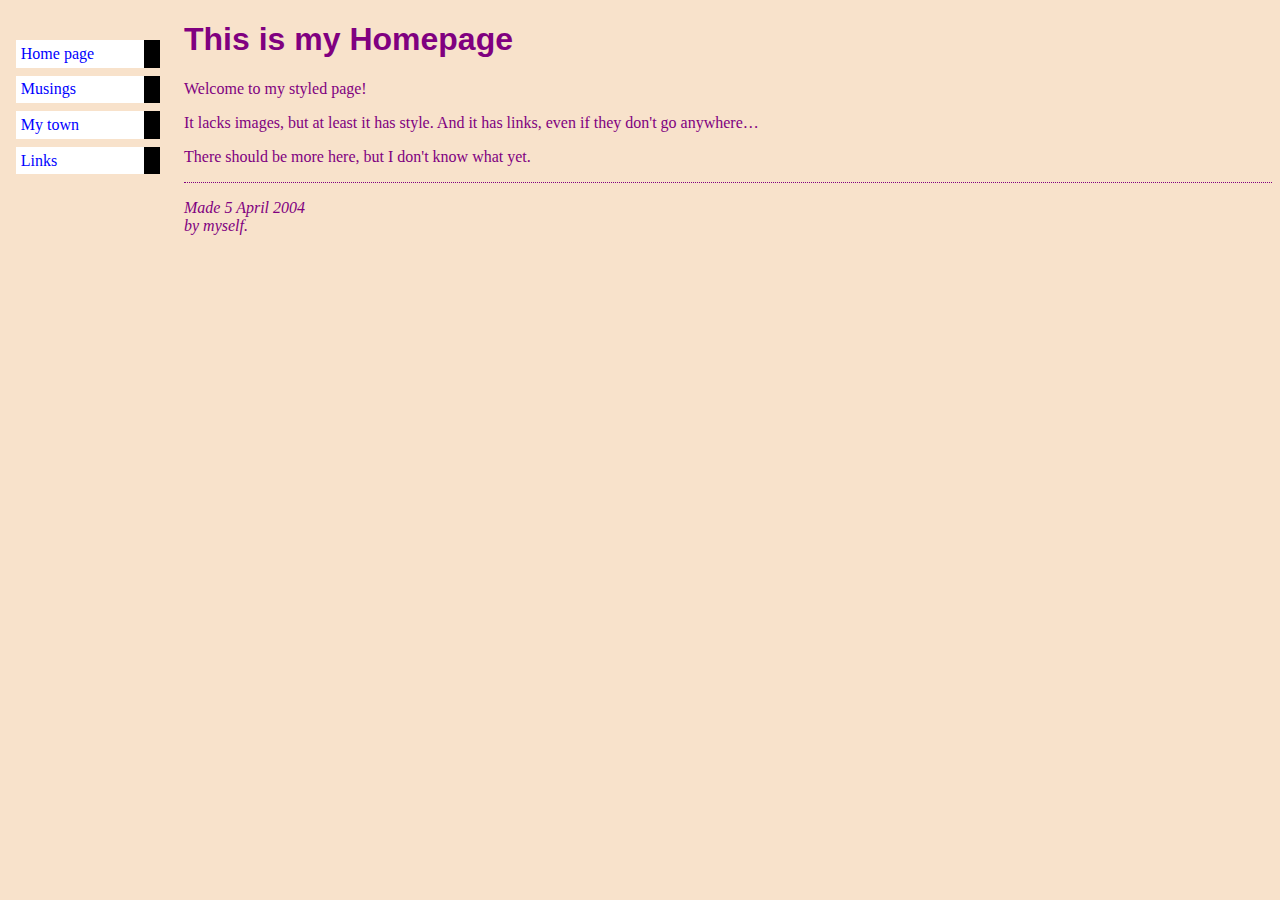
<file: Lesson3/index.html>
<!DOCTYPE html PUBLIC "-//W3C//DTD HTML 4.01//EN">
<html>
<head>
  <title>My first styled page</title>
  <link rel="stylesheet" href="style.css" type="text/css">
</head>
  
<body>

<!-- Site navigation menu -->
<ul class="navbar">
  <li><a href="index.html">Home page</a>
  <li><a href="musings.html">Musings</a>
  <li><a href="town.html">My town</a>
  <li><a href="links.html">Links</a>
</ul>

<!-- Main content -->
<h1>This is my Homepage</h1>

<p>Welcome to my styled page!

<p>It lacks images, but at least it has style.
And it has links, even if they don't go
anywhere&hellip;

<p>There should be more here, but I don't know
what yet.

<!-- Sign and date the page, it's only polite! -->
<address>Made 5 April 2004<br>
  by myself.</address>

</body>
</html>
</file>
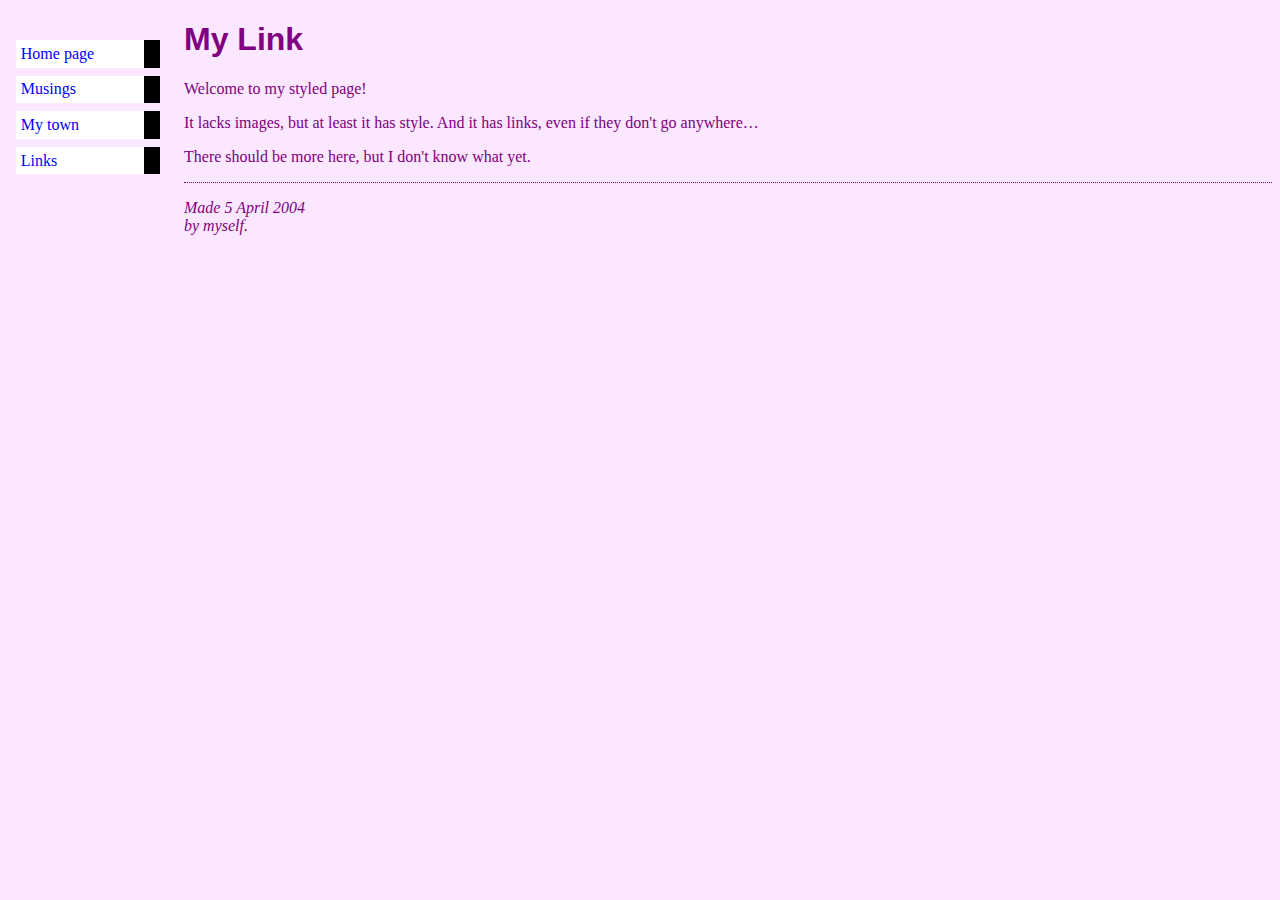
<file: Lesson 3/links.html>
<!DOCTYPE html PUBLIC "-//W3C//DTD HTML 4.01//EN">
<html>
<head>
  <title>My first styled page</title>
</head>
<style type="text/css">
  body {
    padding-left: 11em;
    font-family: Georgia, "Times New Roman",
          Times, serif;
    color: purple;
    font-family: Georgia, "Times New Roman",
          Times, serif;
    background-color: rgb(251, 231, 255) }
    ul.navbar {
      list-style-type: none;
    padding: 0;
    margin: 0;
    position: absolute;
    top: 2em;
    left: 1em;
    width: 9em }
    h1 {
    font-family: Helvetica, Geneva, Arial,
          SunSans-Regular, sans-serif }
          ul.navbar li {
    background: white;
    margin: 0.5em 0;
    padding: 0.3em;
    border-right: 1em solid black }
  ul.navbar a {
    text-decoration: none }
  a:link {
    color: blue }
  a:visited {
    color: purple }
    address {
    margin-top: 1em;
    padding-top: 1em;
    border-top: thin dotted }
  </style>
<body>

<!-- Site navigation menu -->
<ul class="navbar">
  <li><a href="index.html">Home page</a>
  <li><a href="musings.html">Musings</a>
  <li><a href="town.html">My town</a>
  <li><a href="links.html">Links</a>
</ul>

<!-- Main content -->
<h1>My Link</h1>

<p>Welcome to my styled page!

<p>It lacks images, but at least it has style.
And it has links, even if they don't go
anywhere&hellip;

<p>There should be more here, but I don't know
what yet.

<!-- Sign and date the page, it's only polite! -->
<address>Made 5 April 2004<br>
  by myself.</address>

</body>
</html>
</file>
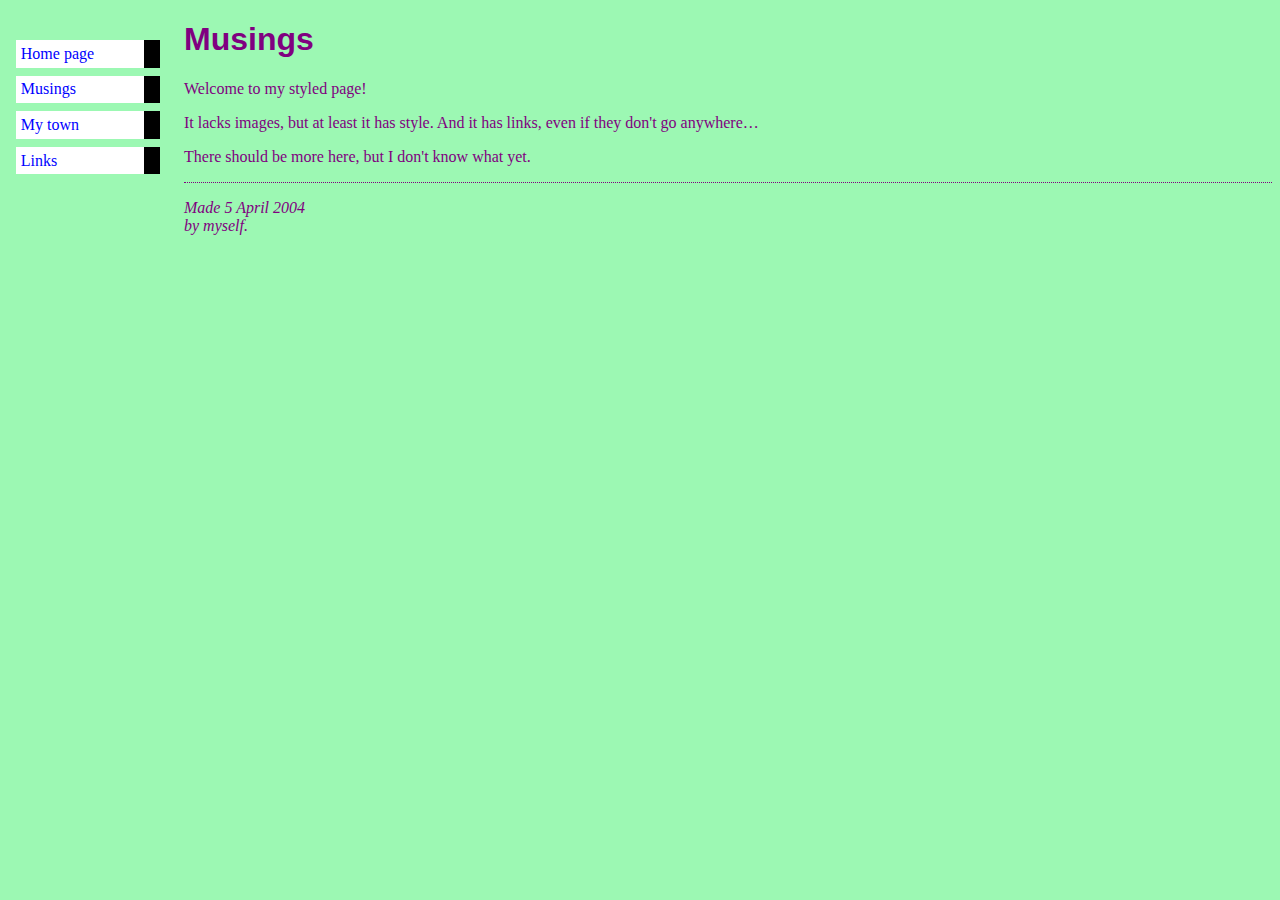
<file: Lesson 3/musings.html>
<!DOCTYPE html PUBLIC "-//W3C//DTD HTML 4.01//EN">
<html>
<head>
  <title>My first styled page</title>
</head>
<style type="text/css">
  body {
    padding-left: 11em;
    font-family: Georgia, "Times New Roman",
          Times, serif;
    color: purple;
    font-family: Georgia, "Times New Roman",
          Times, serif;
    background-color: rgb(156, 248, 179) }
    ul.navbar {
      list-style-type: none;
    padding: 0;
    margin: 0;
    position: absolute;
    top: 2em;
    left: 1em;
    width: 9em }
    h1 {
    font-family: Helvetica, Geneva, Arial,
          SunSans-Regular, sans-serif }
          ul.navbar li {
    background: white;
    margin: 0.5em 0;
    padding: 0.3em;
    border-right: 1em solid black }
  ul.navbar a {
    text-decoration: none }
  a:link {
    color: blue }
  a:visited {
    color: purple }
    address {
    margin-top: 1em;
    padding-top: 1em;
    border-top: thin dotted }
  </style>
<body>

<!-- Site navigation menu -->
<ul class="navbar">
  <li><a href="index.html">Home page</a>
  <li><a href="musings.html">Musings</a>
  <li><a href="town.html">My town</a>
  <li><a href="links.html">Links</a>
</ul>

<!-- Main content -->
<h1>Musings</h1>

<p>Welcome to my styled page!

<p>It lacks images, but at least it has style.
And it has links, even if they don't go
anywhere&hellip;

<p>There should be more here, but I don't know
what yet.

<!-- Sign and date the page, it's only polite! -->
<address>Made 5 April 2004<br>
  by myself.</address>

</body>
</html>
</file>
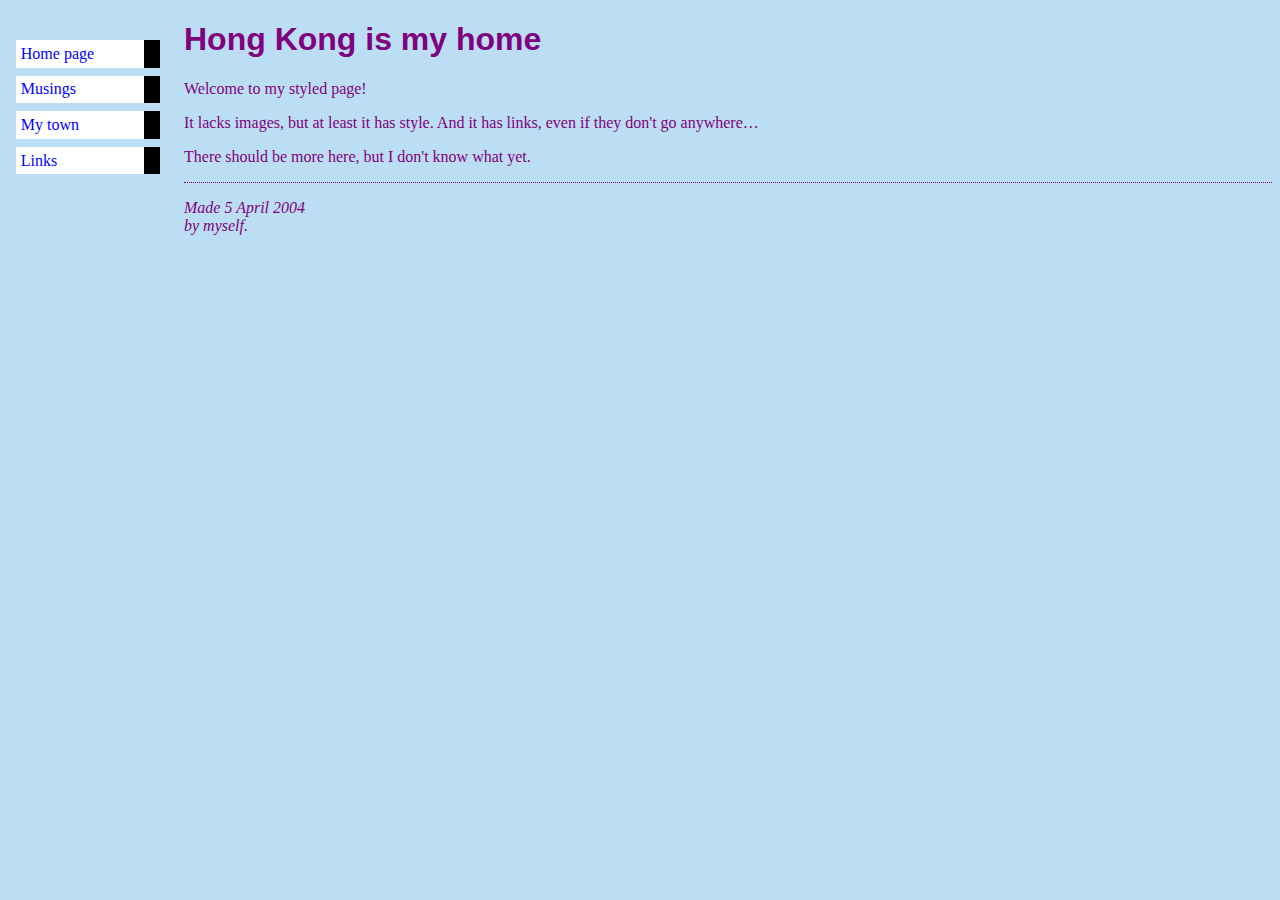
<file: Lesson 3/town.html>
<!DOCTYPE html PUBLIC "-//W3C//DTD HTML 4.01//EN">
<html>
<head>
  <title>My first styled page</title>
</head>
<style type="text/css">
  body {
    padding-left: 11em;
    font-family: Georgia, "Times New Roman",
          Times, serif;
    color: purple;
    font-family: Georgia, "Times New Roman",
          Times, serif;
    background-color: rgb(188, 222, 245) }
    ul.navbar {
      list-style-type: none;
    padding: 0;
    margin: 0;
    position: absolute;
    top: 2em;
    left: 1em;
    width: 9em }
    h1 {
    font-family: Helvetica, Geneva, Arial,
          SunSans-Regular, sans-serif }
          ul.navbar li {
    background: white;
    margin: 0.5em 0;
    padding: 0.3em;
    border-right: 1em solid black }
  ul.navbar a {
    text-decoration: none }
  a:link {
    color: blue }
  a:visited {
    color: purple }
    address {
    margin-top: 1em;
    padding-top: 1em;
    border-top: thin dotted }
  </style>
<body>

<!-- Site navigation menu -->
<ul class="navbar">
  <li><a href="index.html">Home page</a>
  <li><a href="musings.html">Musings</a>
  <li><a href="town.html">My town</a>
  <li><a href="links.html">Links</a>
</ul>

<!-- Main content -->
<h1>Hong Kong is my home</h1>

<p>Welcome to my styled page!

<p>It lacks images, but at least it has style.
And it has links, even if they don't go
anywhere&hellip;

<p>There should be more here, but I don't know
what yet.

<!-- Sign and date the page, it's only polite! -->
<address>Made 5 April 2004<br>
  by myself.</address>

</body>
</html>
</file>
<file: Lesson3/style.css>
body {
    padding-left: 11em;
    font-family: Georgia, "Times New Roman",
    Times, serif;
    color: purple;
    font-family: Georgia, "Times New Roman",
    Times, serif;
    background-color: rgb(248, 226, 203) }
ul.navbar {
    list-style-type: none;
padding: 0;
margin: 0;
position: absolute;
top: 2em;
left: 1em;
width: 9em }
h1 {
font-family: Helvetica, Geneva, Arial,
      SunSans-Regular, sans-serif }
ul.navbar li {
    background: white;
    margin: 0.5em 0;
    padding: 0.3em;
    border-right: 1em solid black }
ul.navbar a {
text-decoration: none }
a:link {
color: blue }
a:visited {
color: purple }
address {
margin-top: 1em;
padding-top: 1em;
border-top: thin dotted }
</style>
<body>
</file>
